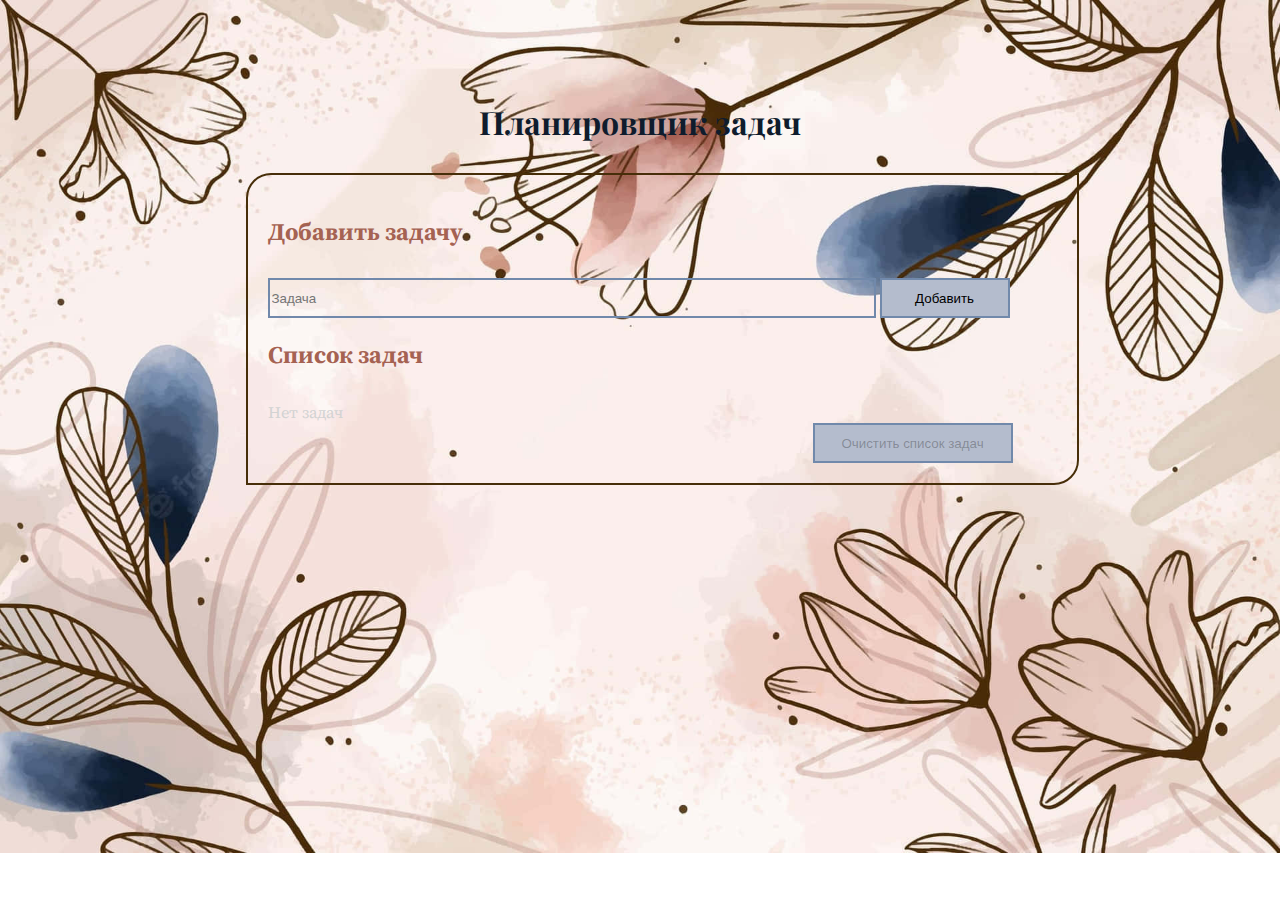
<file: index.html>
<!DOCTYPE html>
<html lang="en">
<head>
    <meta charset="UTF-8">
    <meta http-equiv="X-UA-Compatible" content="IE=edge">
    <meta name="viewport" content="width=device-width, initial-scale=1.0">
    <link rel="stylesheet" href="css/style.css">
    <link rel="preconnect" href="https://fonts.googleapis.com">
<link rel="preconnect" href="https://fonts.gstatic.com" crossorigin>
<link href="https://fonts.googleapis.com/css2?family=Jost:ital@1&family=Playfair+Display:ital,wght@1,400;1,500&family=Source+Serif+Pro:ital@1&display=swap" rel="stylesheet">
    <title>Document</title>
</head>
<body>
    <div class="plans">
        <div class="plans-form">
        <div class="formTitle">
            <h1>Планировщик задач</h1>
        </div>
        <div class="addTask">
    <form class="myForm">
        <h2>Добавить задачу</h2>
        <input type="text" name="task" id="task" placeholder="Задача">
        <input type="reset" name="button" id="btn" value="Добавить">
    </form>
    <div class="listTasks">
        <h2>Список задач</h2>
        <div id="text">Нет задач</div>
        <button id="btn1">Очистить список задач</button>
</div></div></div>
</div>
    <script src="js/index.js"></script>
</body>
</html>
</file>
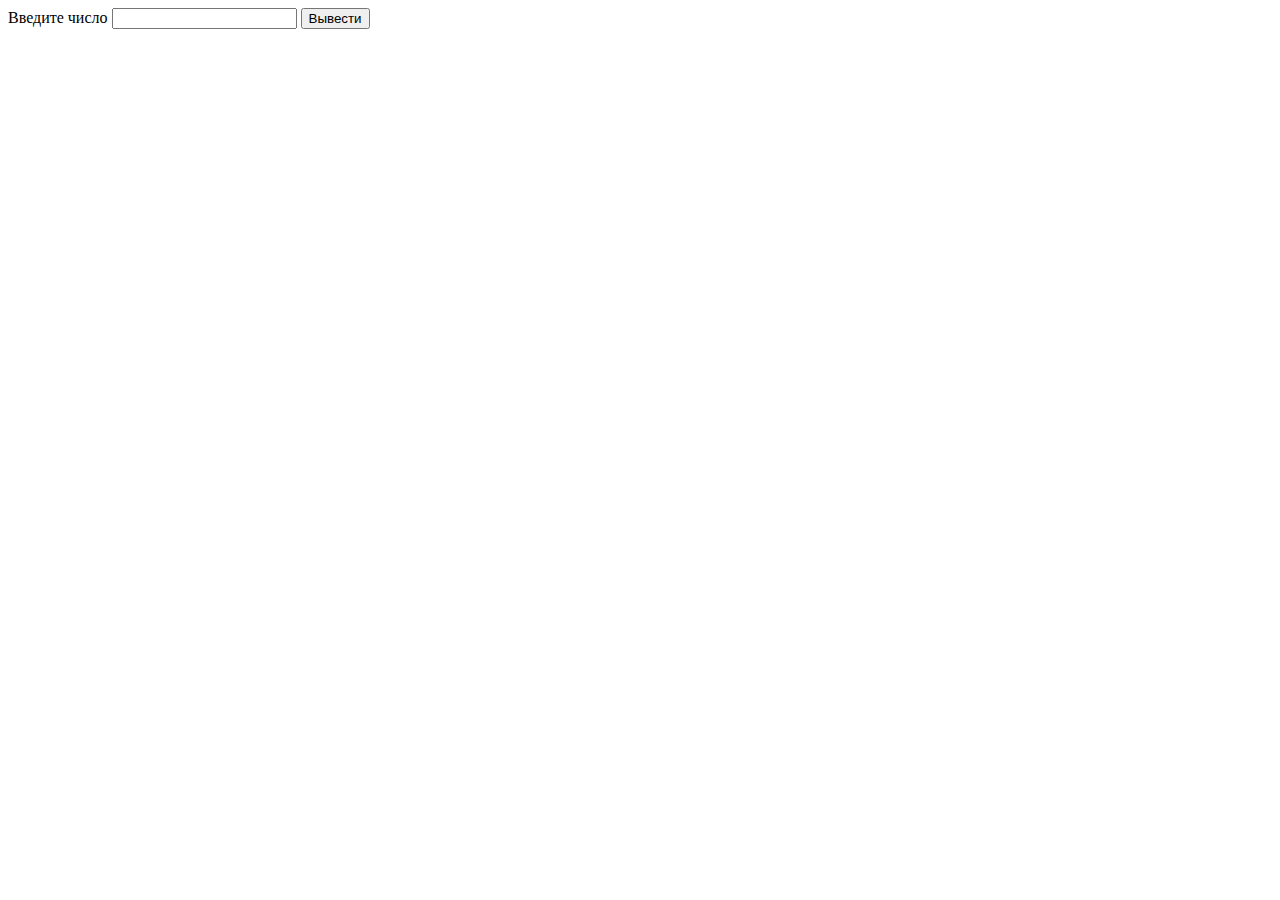
<file: index1.html>
<!DOCTYPE html>
<html lang="en">
<head>
    <meta charset="UTF-8">
    <meta http-equiv="X-UA-Compatible" content="IE=edge">
    <meta name="viewport" content="width=device-width, initial-scale=1.0">
    <title>Document</title>
</head>
<body>
    <form>
        <label for="number">Введите число</label>
        <input type="number" name="number" id="num">
        <input type="button" name="button" id="btn" value="Вывести">
        <p id="text"></p>
    </form>
    <script src="js/index1.js"></script>
</body>
</html>
</file>
<file: css/style.css>
*{
    margin: 0;
}
h1{
    text-align: center;
    color:#0f1c2d;
    font-family: 'Playfair Display', serif;
    padding-bottom: 30px;
}
h2{
    color: #a56252;
    padding-bottom: 30px;
    padding-top: 20px;
}
body{
    background-image: url(../img/pattern.jpg);
    background-size: cover;
    background-repeat: no-repeat;
    font-family: 'Source Serif Pro', serif;
}
#task{
    background-color: transparent;
    border: #7189ab 2px solid;
    width: 600px;
    height: 34px;
}
#btn{
    background-color: #b4bccd;
    border: #7189ab 2px solid;
    width: 130px;
    height: 40px;
}
#btn1{
    background-color: #b4bccd;
    border: #7189ab 2px solid;
    width: 200px;
    height: 40px;
    margin-left: 545px;
}
#text{
    color:lightgray;
}
.addTask{
    border: 2px solid #472e09;
    max-width: 1000px;
    width: 100%;
    padding: 20px;
    border-radius: 25px 0 25px 0;
}
.plans{
    display: flex;
    justify-content: center;
    padding: 100px;
}
.line{
    border-bottom: 2px solid #7189ab;
    margin-bottom: 16px;
}
.done {
    text-decoration: line-through; 
    color: lightgray;
    display: flex;
    justify-content: space-between;
}
.allTasks{
    display: flex;
    justify-content: space-between;
}
@media screen and (max-width: 768px) {
    .addTask{
        max-width: 600px;
    }
    #btn1{
        margin-left: 400px;
    }
    .plans{
        padding: 50px;
    }
}
@media screen and (max-width: 425px) {
    .addTask{
        max-width: 410px;
    }
    #task{
        width: 350px;
    }
    #btn1{
        margin-left: 190px;
    }
}
</file>
